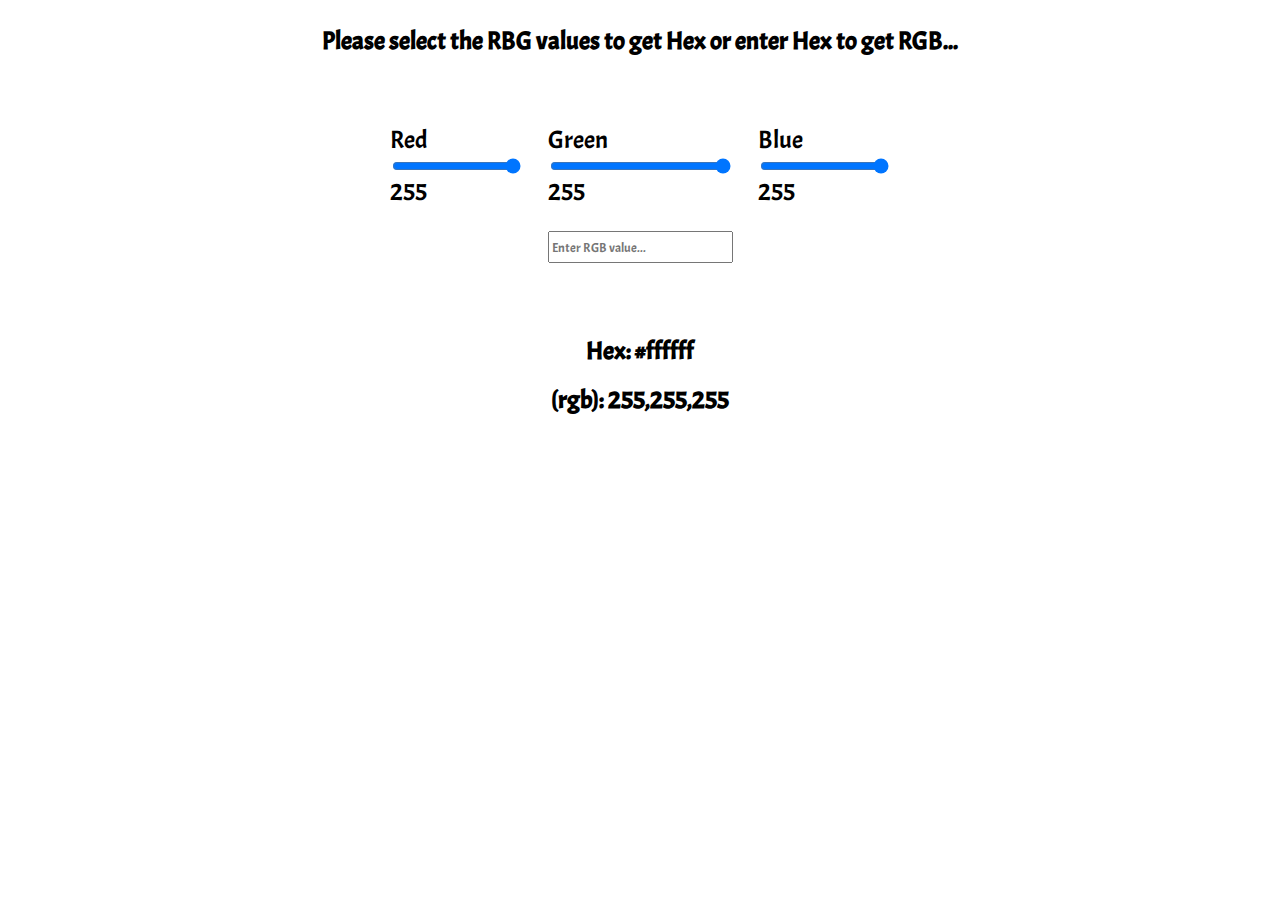
<file: index.html>
<!DOCTYPE html>
<html lang="en">
<head>
    <meta charset="UTF-8">
    <meta http-equiv="X-UA-Compatible" content="IE=edge">
    <meta name="viewport" content="width=device-width, initial-scale=1.0">
    <title>RGB HEX Colour Converter</title>
    <link rel="stylesheet" href="style.css">
    <link rel="preconnect" href="https://fonts.googleapis.com">
    <link rel="preconnect" href="https://fonts.gstatic.com" crossorigin>
    <link href="https://fonts.googleapis.com/css2?family=Acme&display=swap" rel="stylesheet"> 
</head>
<body>
    
    
 <div class="headerRow">
             <h1 class="heading-main">Please select the RBG values to get Hex or enter Hex to get RGB...</h1>
        </div>
    <div id="colContainer">
       
        <div class="col">
                <label id="r-title" class="sliderLabel" for="r">Red</label>
                <input type="range" min="0" max="255" value="255" onchange="changeRange()" id="r">
                <label class="rgb-label" for="r" id="r-label">255</label>
            </div>
            <div class="col">
                <label id="g-title" class="sliderLabel" for="g">Green</label> 
            <input type="range" min="0" max="255" value="255" onchange="changeRange()" id="g">
            <label class="rgb-label" for="g" id="g-label">255</label>
            <div class="rgbInput"><input id="RGB-input" type="text" style="height:2em; width:auto;" placeholder="Enter RGB value..."> </div>
            </div>
            <div class="col">
                <label id="b-title" class="sliderLabel" for="b">Blue</label>
                <input type="range" min="0" max="255" value="255" onchange="changeRange()" id="b">
                <label class="rgb-label" for="b" id="b-label">255</label>
            </div>
       </div>
        
    <div class="valuesContainer">
        <div class="currentValue">
            <h1 id="hex-label">Hex: #ffffff</h1>
            <h1 id="rgb-label-main">(rgb): 255,255,255</h1>
            
        </div>
    </div>
    <script src="script.js"></script>
</body>
</html>
</file>
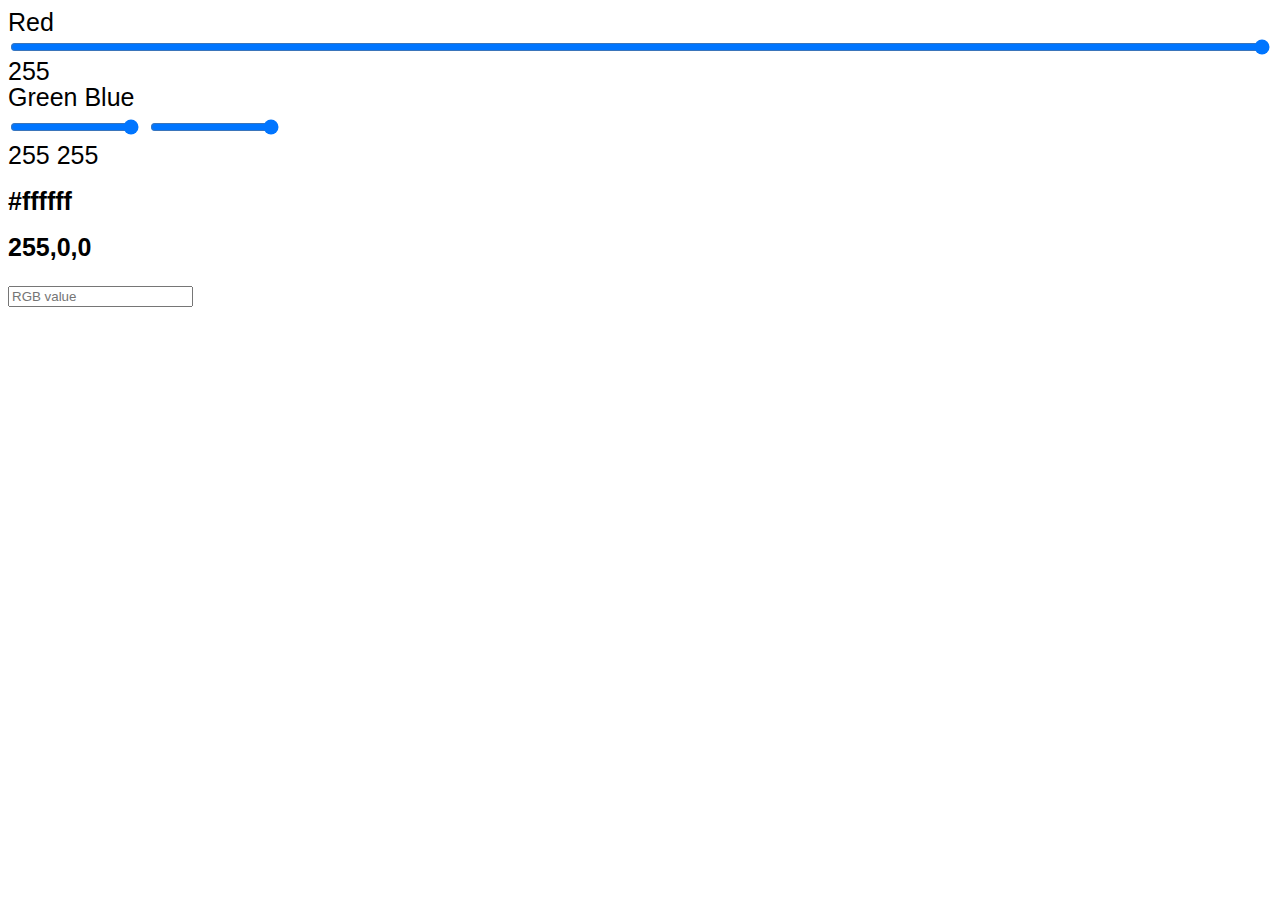
<file: index copy.html>
<!DOCTYPE html>
<html lang="en">
<head>
    <meta charset="UTF-8">
    <meta http-equiv="X-UA-Compatible" content="IE=edge">
    <meta name="viewport" content="width=device-width, initial-scale=1.0">
    <title>Colour Converter NoTable</title>
    <link rel="stylesheet" href="style.css">
</head>
<body>
    

    <div id="container">
        <div class="row">
            <div class="col"><label class="sliderLabel" for="r">Red</label>
                <input type="range" min="0" max="255" value="255" onchange="changeRange()" id="r">
                <label class="rgb-label" for="r" id="r-label">255</label>
            </div>
            <div class="col"></div>
            <div class="col"></div>
            
            <label class="sliderLabel" for="g">Green</label>
            <label class="sliderLabel" for="b">Blue</label>
        </div>
        <div class="sliders">
            
            <input type="range" min="0" max="255" value="255" onchange="changeRange()" id="g">
            <input type="range" min="0" max="255" value="255" onchange="changeRange()" id="b">
                
        </div>
        <div class="labelValue">
                
                <label class="rgb-label" for="g" id="g-label">255</label>
                <label class="rgb-label" for="b" id="b-label">255</label>
        </div>
        <div class="currentValue">
            <h1 id="hex-label">#ffffff</h1>
            <h1 id="rgb-label-main">255,0,0</h1>
            <input type="text" placeholder="RGB value">
        </div>
        </div>
    <script src="script.js"></script>
</body>
</html>
</file>
<file: style.css>
body{
    font-family: 'Acme', sans-serif;
    font-size: 25px;
}
input::placeholder
{
    font-family: 'Acme', sans-serif;
}
.headerRow{
    display: flex;
    justify-content: center;
    align-items: flex-end;
}
#colContainer{
    display: flex;
    gap: 1em;
    justify-content: center;
    align-items: flex-start; 
    flex-shrink: 1;
    flex-wrap: wrap;
    height: 170px;
    margin-top: 2em;
}   
.col{
    height:1em;
    display: flex; 
    flex-direction: column;
}
.rgbInput{
 padding-top: 20px;
 height: 20px;
 order:2
}

h1{
    font-size: 1em;
}
.valuesContainer{
    padding-top: 1em;
    display: flex;
    gap: 1em;
    text-align: center;
    justify-content: center;
    align-items: center; 
}

@media all and (max-width: 600px) {
.rgbInput{
    order: 3;
}
}
</file>
